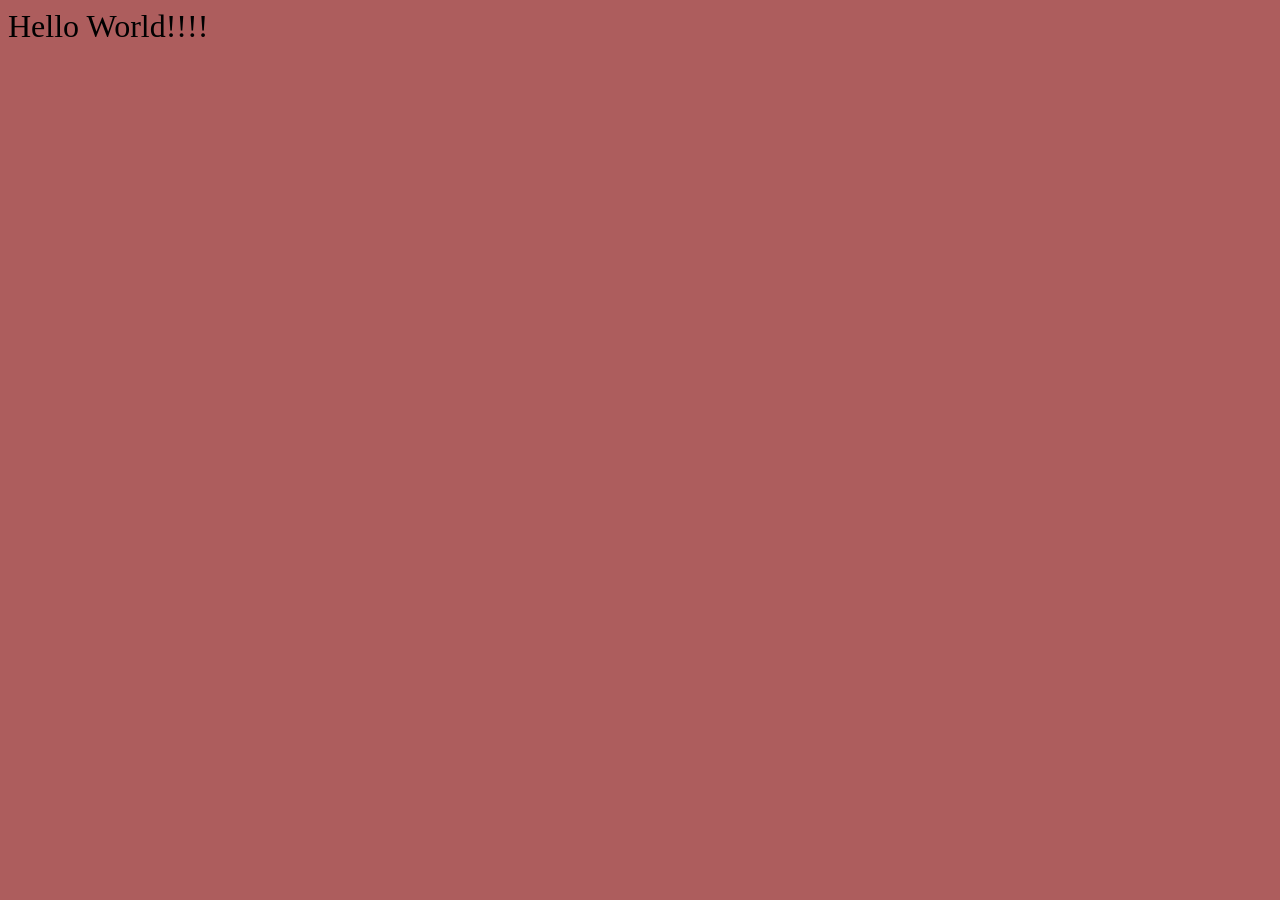
<file: mini-projects/example00/index.html>
<!DOCTYPE html>
<html lang="en">
<head>
    <meta charset="UTF-8">
    <meta name="viewport" content="width=device-width, initial-scale=1.0">
    <title>Document</title>
    <link rel="stylesheet" href="./style.css">
</head>
<body>
    Hello World!!!!
</body>
</html>
</file>
<file: mini-projects/example00/style.css>
body {
  background: #ad5d5d;
  font-size: 32px;
}/*# sourceMappingURL=style.css.map */
</file>
